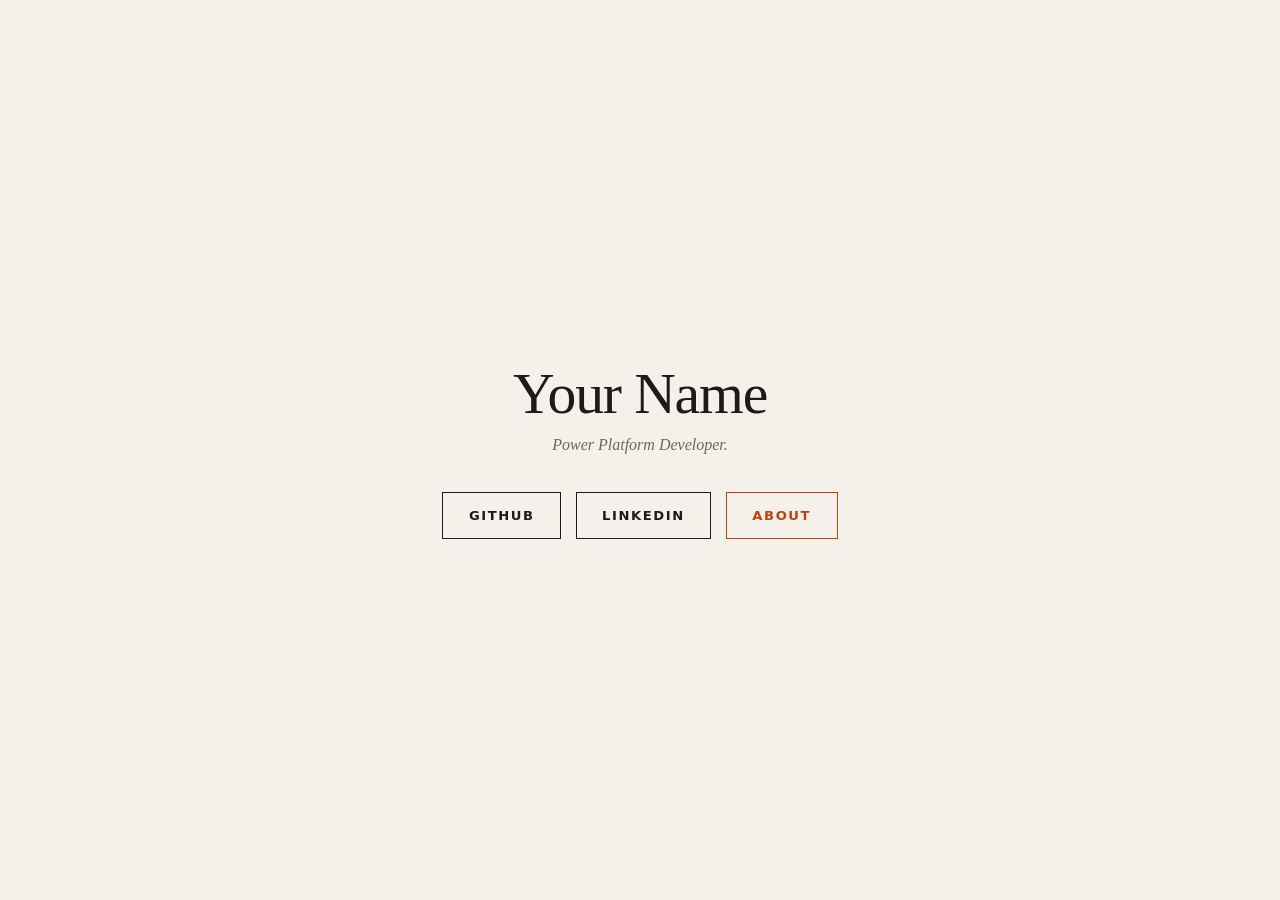
<file: index.html>
<!DOCTYPE html>
<html lang="en">
<head>
  <meta charset="UTF-8">
  <meta name="viewport" content="width=device-width, initial-scale=1.0">
  <title>Your Name</title>
  <style>
    :root {
      --bg: #f4f1ea;
      --ink: #1c1b19;
      --muted: #6b675f;
      --accent: #c2410c;
      --panel-bg: #1c1b19;
      --panel-ink: #f4f1ea;
      --panel-width: min(420px, 88vw);
    }

    * { box-sizing: border-box; margin: 0; }

    body {
      min-height: 100vh;
      display: grid;
      place-items: center;
      padding: 2rem;
      background: var(--bg);
      color: var(--ink);
      font-family: Georgia, "Times New Roman", serif;
    }

    main { text-align: center; }

    h1 {
      font-size: clamp(2.2rem, 6vw, 3.6rem);
      font-weight: normal;
      letter-spacing: -0.02em;
    }

    .tagline {
      margin-top: 0.6rem;
      color: var(--muted);
      font-style: italic;
    }

    .buttons {
      margin-top: 2.4rem;
      display: flex;
      flex-wrap: wrap;
      justify-content: center;
      gap: 0.9rem;
    }

    .btn {
      font: 600 0.82rem/1 system-ui, sans-serif;
      letter-spacing: 0.12em;
      text-transform: uppercase;
      text-decoration: none;
      color: var(--ink);
      background: transparent;
      border: 1.5px solid var(--ink);
      padding: 1rem 1.6rem;
      cursor: pointer;
      transition: background 0.2s, color 0.2s, border-color 0.2s;
    }

    .btn:hover { background: var(--ink); color: var(--bg); }

    .btn:focus-visible,
    .close:focus-visible {
      outline: 3px solid var(--accent);
      outline-offset: 3px;
    }

    .btn--about { border-color: var(--accent); color: var(--accent); }
    .btn--about:hover { background: var(--accent); color: var(--bg); }

    /* Dimmed backdrop behind the panel */
    .overlay {
      position: fixed;
      inset: 0;
      background: rgba(28, 27, 25, 0.45);
      opacity: 0;
      visibility: hidden;
      transition: opacity 0.3s, visibility 0.3s;
    }

    /* Slide-in About panel */
    .panel {
      position: fixed;
      top: 0;
      right: 0;
      width: var(--panel-width);
      height: 100%;
      padding: 3rem 2.2rem;
      background: var(--panel-bg);
      color: var(--panel-ink);
      overflow-y: auto;
      transform: translateX(100%);
      visibility: hidden;
      transition: transform 0.35s cubic-bezier(0.22, 1, 0.36, 1), visibility 0.35s;
    }

    body.panel-open .overlay { opacity: 1; visibility: visible; }
    body.panel-open .panel { transform: translateX(0); visibility: visible; }

    .panel h2 {
      font-size: 2rem;
      font-weight: normal;
      margin-bottom: 1.2rem;
    }

    .panel p {
      line-height: 1.7;
      margin-bottom: 1rem;
      color: #d9d4c8;
    }

    .close {
      position: absolute;
      top: 1rem;
      right: 1rem;
      width: 2.5rem;
      height: 2.5rem;
      font-size: 1.6rem;
      line-height: 1;
      color: var(--panel-ink);
      background: none;
      border: none;
      cursor: pointer;
    }

    .close:hover { color: var(--accent); }

    @media (prefers-reduced-motion: reduce) {
      .panel, .overlay, .btn { transition: none; }
    }
  </style>
</head>
<body>

  <main>
    <h1>Your Name</h1>
    <p class="tagline">Power Platform Developer.</p>

    <div class="buttons">
      <!-- Replace the href values with your own profile URLs -->
      <a class="btn" href="https://github.com/TobiWan17" target="_blank" rel="noopener noreferrer">GitHub</a>
      <a class="btn" href="https://www.linkedin.com/in/your-username" target="_blank" rel="noopener noreferrer">LinkedIn</a>
      <button class="btn btn--about" id="aboutBtn" type="button" aria-controls="aboutPanel" aria-expanded="false">About</button>
    </div>
  </main>

  <div class="overlay" id="overlay"></div>

  <aside class="panel" id="aboutPanel" role="dialog" aria-modal="true" aria-labelledby="aboutTitle">
    <button class="close" id="closeBtn" type="button" aria-label="Close About panel">&times;</button>
    <h2 id="aboutTitle">About</h2>
    <p>Write a few sentences about yourself here: who you are, what you work on, and what you care about.</p>
    <p>Add a second paragraph for background, skills, or how to get in touch.</p>
  </aside>

  <script>
    const aboutBtn = document.getElementById('aboutBtn');
    const closeBtn = document.getElementById('closeBtn');
    const overlay = document.getElementById('overlay');

    function openPanel() {
      document.body.classList.add('panel-open');
      aboutBtn.setAttribute('aria-expanded', 'true');
      closeBtn.focus();
    }

    function closePanel() {
      document.body.classList.remove('panel-open');
      aboutBtn.setAttribute('aria-expanded', 'false');
      aboutBtn.focus();
    }

    aboutBtn.addEventListener('click', openPanel);
    closeBtn.addEventListener('click', closePanel);
    overlay.addEventListener('click', closePanel);

    document.addEventListener('keydown', (e) => {
      if (e.key === 'Escape' && document.body.classList.contains('panel-open')) {
        closePanel();
      }
    });
  </script>

</body>
</html>
</file>
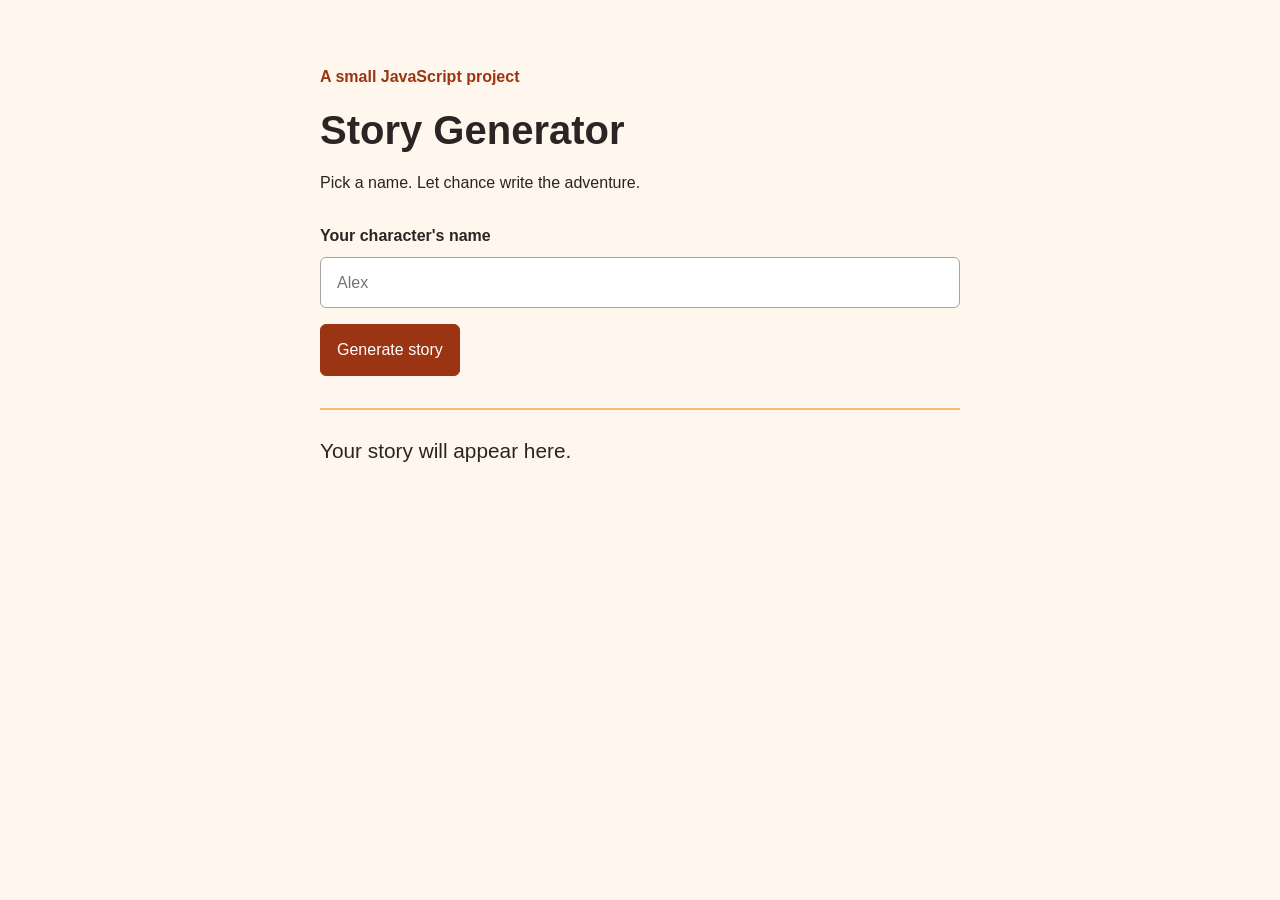
<file: Story_Generator/index.html>
<!doctype html>
<html lang="en">
<head>
  <meta charset="utf-8">
  <meta name="viewport" content="width=device-width, initial-scale=1">
  <title>Story Generator</title>
  <link rel="stylesheet" href="style.css">
  <script src="main.js" defer></script>
</head>
<body>
  <main>
    <p class="subtitle">A small JavaScript project</p>
    <h1>Story Generator</h1>
    <p>Pick a name. Let chance write the adventure.</p>
 
    <label for="name">Your character's name</label>
    <input id="name" type="text" placeholder="Alex" maxlength="60">
    <button id="generate" type="button">Generate story</button>
 
    <p id="story" aria-live="polite">Your story will appear here.</p>
  </main>
</body>
</html>
</file>
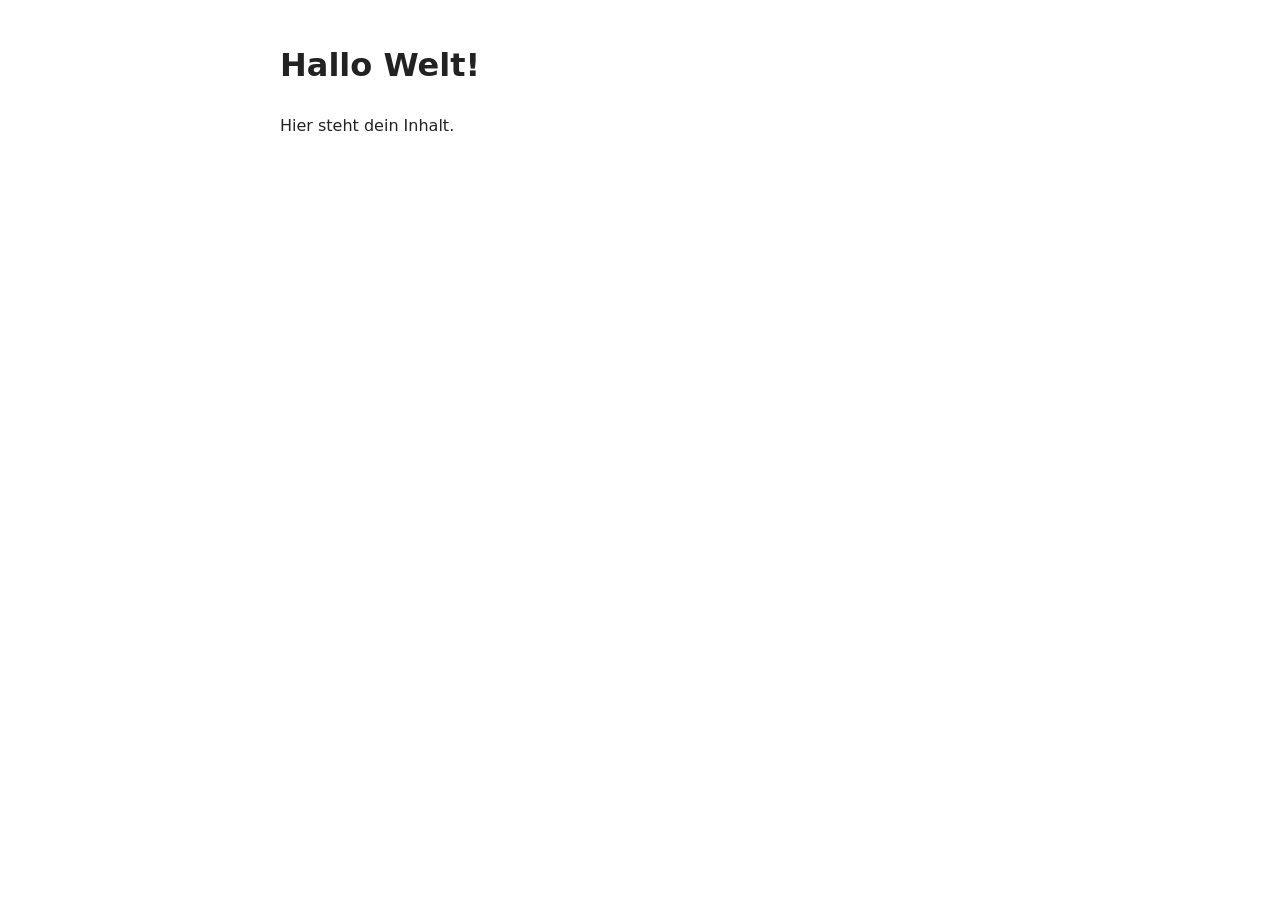
<file: portfolio_template.html>
<!DOCTYPE html>
<html lang="de">
<head>
  <meta charset="UTF-8">
  <meta name="viewport" content="width=device-width, initial-scale=1">
  <title>Portfolio Vorlage</title>
  <style>
    body {
      max-width: 720px;
      margin: 40px auto;
      padding: 0 20px;
      font-family: system-ui, sans-serif;
      line-height: 1.6;
      color: #222;
      background: #fff;
    }
  </style>
</head>
<body>
  <main>
    <h1>Hallo Welt!</h1>
    <p>Hier steht dein Inhalt.</p>
  </main>
</body>
</html>
</file>
<file: Story_Generator/style.css>
* {
    box-sizing: border-box;
}

body {
    margin: 0;
    padding: 48px 20px;
    background: #fff7ed;
    color: #292524;
    font-family: Arial, sans-serif;
    line-height: 1.6;
}

main {
    max-width: 640px;
    margin: 0 auto;
}

.subtitle {
    color: #9a3412;
    font-weight: bold;
}

h1 {
    margin: 8px 0;
    font-size: 2.5rem;
    line-height: 1.2;
}

label {
    display: block;
    margin-top: 28px;
    font-weight: bold;
}

input,
button {
    padding: 12px 16px;
    border: 1px solid #a8a29e;
    border-radius: 6px;
    font: inherit;
}

input {
    display: block;
    width: 100%;
    margin: 8px 0 16px;
    background: #ffffff;
}

button {
    border-color: #9a3412;
    background: #9a3412;
    color: #ffffff;
    cursor: pointer;
}

button:hover {
    background: #7c2d12;
}

input:focus-visible,
button:focus-visible {
    outline: 3px solid #2563eb;
    outline-offset: 3px;
}

#story {
    margin-top: 32px;
    padding-top: 24px;
    border-top: 2px solid #fdba74;
    font-size: 1.3rem;
    overflow-wrap: anywhere;
}
</file>
